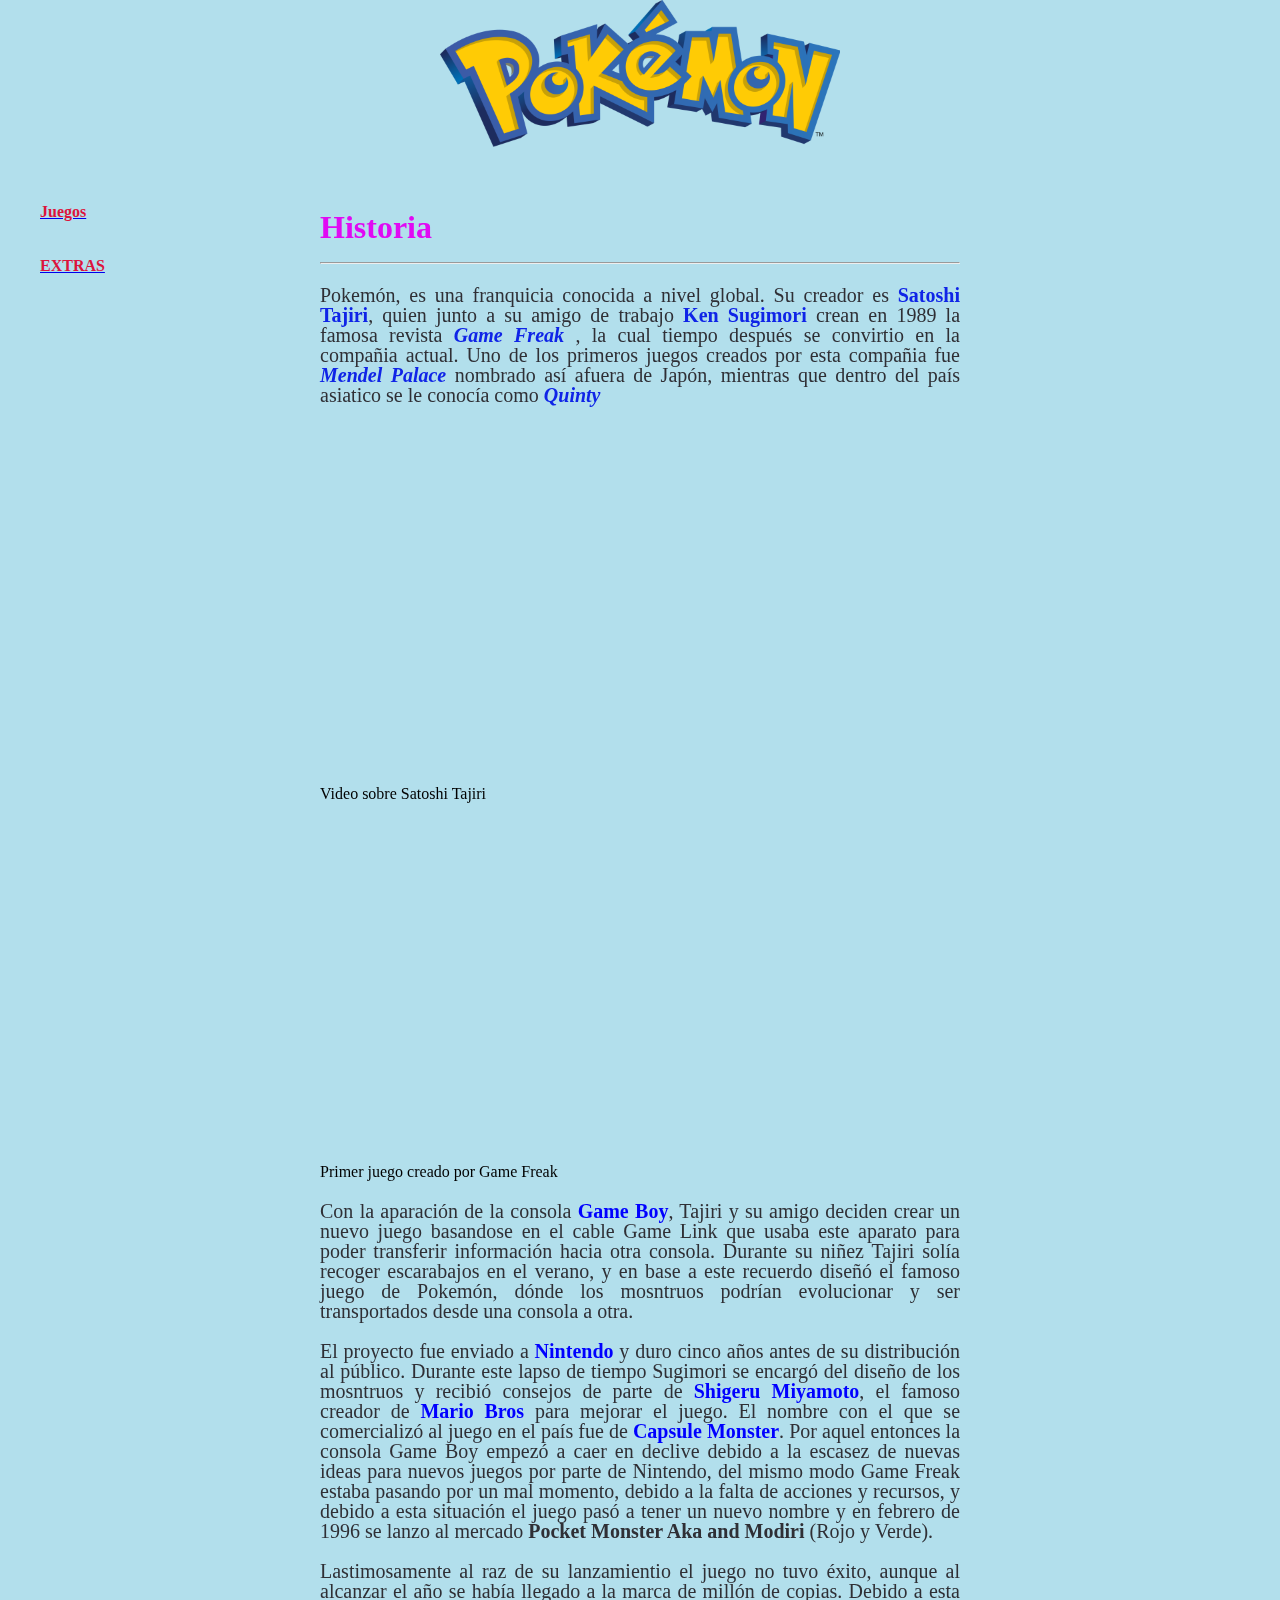
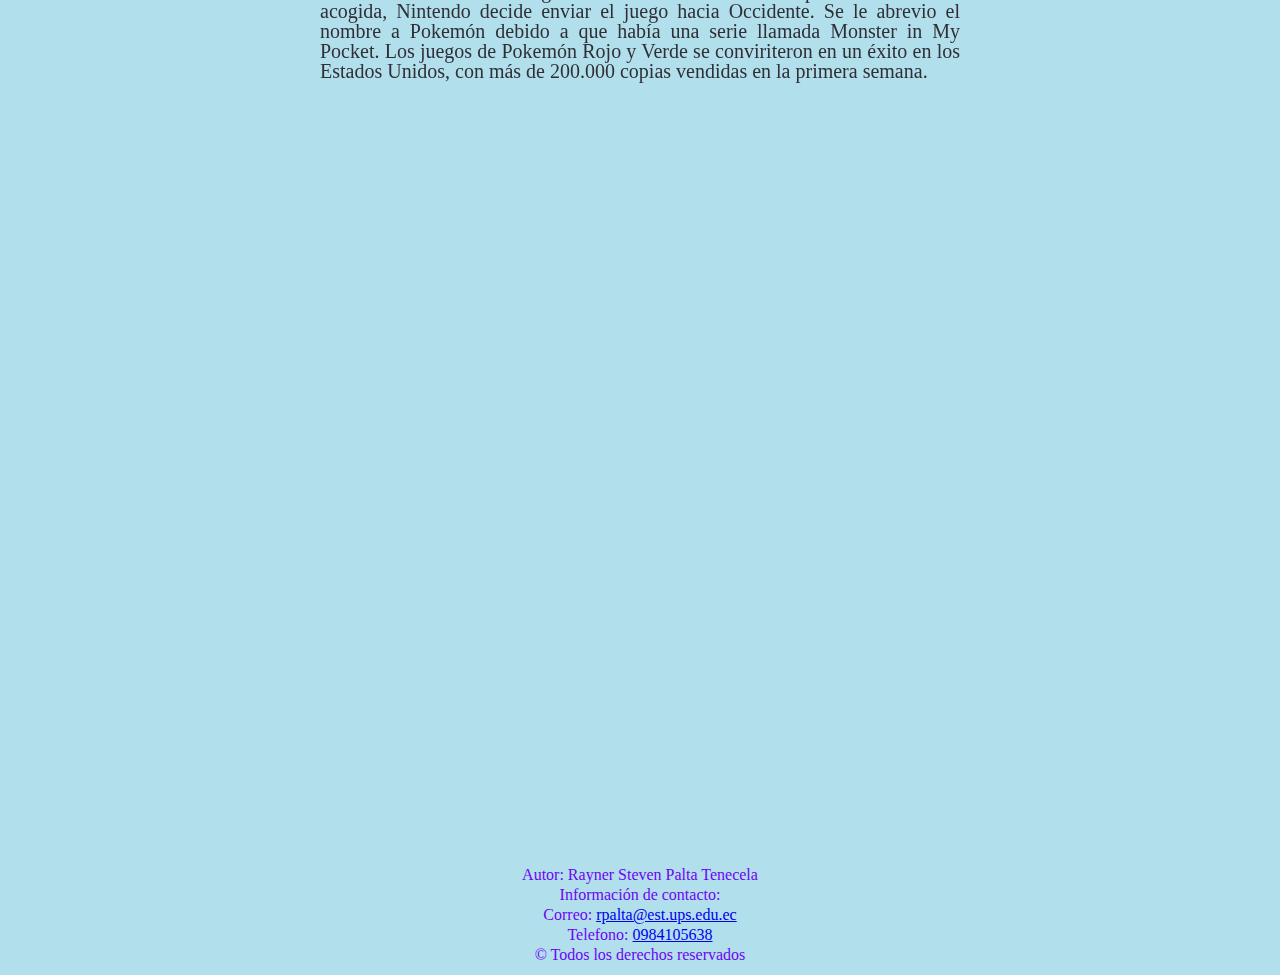
<file: Inicio/index.html>
<!DOCTYPE html>
<html lang="es">
    <head>
        <title > Tu blog de Pokemón   </title> <!-- titulo de la pagina-->
        <meta charset="UTF-8">
        <!-- initial-scale sirve para que se vea bien la pag en el celu-->
        <meta name="viewport" content="width=device-width, initial-scale=1.0">
        <meta name="keywords" content="shorcut">
        <link rel="shorcut icon" href="imagenes/favicon.ico"> 
        <link  rel= "stylesheet" href="/Diseño/estilo.css">
      
    </head>
  
    <body style="background-color: rgb(178, 223, 236);"  >
   
    <header> <!--menus de navegacion, logos, links, etc -->
        <div align= "center">
            <img width="400" src="/imagenes/logos/logo.png" alt = "logo de Pokemón"> </img>     

        </div>
        <br>
        
         <div>
             <nav>
                    <ul>
                            <br>
                            <a href="/Juegos/juegos.html"> <b style="color: crimson;">Juegos</b> </a>  
                            <br>
                            <br>
                            <br> 
                            <a href="/Extra/extra.html"> <b style="color: crimson;">EXTRAS</b> </a>  
                            <br>
                            <br>
                            <br>    
                     </ul>
             </nav>
           
                
         </div><!-- aqui se almacena toda la navegacion de la pagina-->
         
      
    </header>
    
    <main > <!-- todo el contenido de la pagina-->
        <br>
        <div >
             <article>
                    <section> <!-- Separa el texto diferentes partes debe contener su propio header-->
                        <h1>
                            <b style="color: rgb(224, 10, 243);">Historia</b>
                            <hr/>
                        </h1>
                        <p > 
    
                         Pokemón, es una franquicia conocida a nivel global. Su creador es <b style="color:rgb(15, 36, 231);"> Satoshi Tajiri</b>, quien junto a 
                         su amigo de trabajo <b style="color: rgb(15, 36, 231);">Ken Sugimori</b> crean en 1989 la famosa revista <b> <i style="color:rgb(15, 36, 231);">Game Freak</i> </b>, la cual tiempo después se convirtio
                         en la compañia actual. Uno de los primeros juegos creados por esta compañia fue <b style="color:rgb(15, 36, 231);"> <i>Mendel Palace</i> </b> nombrado así afuera de Japón, mientras que dentro del país asiatico se le conocía como <b style="color:rgb(15, 36, 231);"> <i>Quinty</i></b>
                        
                      
                        
                        <div style="position: relative; padding-bottom: 56.25%; height: 0; overflow: hidden;">
    
                                         <iframe style="position: absolute; top: 0; left: 0; width: 100%; height: 100%;" src="https://www.youtube.com/embed/h1tOsta5z5Q" frameborder="0" webkitallowfullscreen mozallowfullscreen allowfullscreen allowfullscreen alt="video sobre la historia de Satoshi Tajiri"></iframe>          
                        </div>

                                 <title2 >    Video sobre Satoshi Tajiri</title2>
                        <br>

                        <div style="position: relative; padding-bottom: 56.25%; height: 0; overflow: hidden;">

                                        <iframe style="position: absolute; top: 0; left: 0; width: 100%; height: 100%;"  src="https://www.youtube.com/embed/6JzGuhXqdRY" frameborder="0" allow="accelerometer; autoplay; encrypted-media; gyroscope; picture-in-picture" allowfullscreen alt="video del juego Mendel Palace"></iframe>  
                                                 
                        </div>
                                 <title2 > Primer juego creado por Game Freak</title2>

                     </section>

                     <section>

                         <p >
                         Con la aparación de la consola <strong style="color: blue;">Game Boy</strong>,  Tajiri  y su amigo deciden crear un nuevo juego basandose en el cable Game Link que usaba este aparato para poder transferir información hacia otra consola.
                         Durante su niñez Tajiri solía recoger escarabajos en el verano, y en base a este recuerdo diseñó el famoso juego de Pokemón, dónde los mosntruos podrían evolucionar y ser transportados desde una consola a otra. 
                        </p>

                         <p>
                         El proyecto fue enviado a  <strong style="color: blue;">Nintendo</strong> y duro cinco años antes de su distribución al público. Durante este lapso
                         de tiempo Sugimori se encargó del diseño de los mosntruos y recibió consejos de parte de <b style="color: blue;">Shigeru Miyamoto</b>, el famoso creador de <b style="color: blue;">Mario Bros</b> para mejorar el juego. 
                         El nombre con el que se comercializó al juego en el país fue de <b style="color: blue;">Capsule Monster</b>. Por aquel entonces la consola Game Boy empezó a caer en declive debido a la escasez de nuevas ideas para nuevos juegos 
                         por parte de Nintendo, del mismo modo Game Freak estaba pasando por un mal momento, debido a la falta de acciones y recursos, y debido a esta situación el juego pasó a tener un nuevo nombre y en febrero de 1996 se lanzo al mercado 
                         <strong>Pocket Monster Aka and Modiri</strong> (Rojo y Verde).
                        
                        </p>    
                        
                        <P>
                         Lastimosamente al raz de su lanzamientio el juego no tuvo  éxito, aunque al alcanzar el año se había llegado a la marca de millón de copias. Debido a esta acogida, Nintendo decide enviar el juego hacia Occidente. Se le abrevio el nombre a 
                         Pokemón debido a que había una serie llamada Monster in My Pocket.
                         Los juegos de Pokemón Rojo y Verde se conviriteron en un éxito en los Estados Unidos, con más de 200.000 copias vendidas en la primera semana.

                        </P>

                        <div style="position: relative; padding-bottom: 56.25%; height: 0; overflow: hidden;">

                                        <iframe style="position: absolute; top: 0; left: 0; width: 100%; height: 100%;"  src="https://www.youtube.com/embed/wEGcZM8pTXg" frameborder="0" allow="accelerometer; autoplay; encrypted-media; gyroscope; picture-in-picture" allowfullscreen alt="video del juego Pokemón Rojo"></iframe>  
                        </div>
                      
                        <br>
                         
                        <div style="position: relative; padding-bottom: 56.25%; height: 0; overflow: hidden;">

                                        <iframe style="position: absolute; top: 0; left: 0; width: 100%; height: 100%;"  src="https://www.youtube.com/embed/vg9ZW2w9p7I?start=5" frameborder="0" allow="accelerometer; autoplay; encrypted-media; gyroscope; picture-in-picture" allowfullscreen alt="video del juego Pokemón Verde"></iframe>  
                                                 
                        </div>

                        <br>
         
                     </section>
             </article>   
              
        </div>
                
             <!-- para hacer de negrit , el <i> hace cursiva, 
             <hr/> sirve para hacer una linea como division
            <sub> sirve para poner como una pontencia baja y el sup arriba
            -->    
          <br>
       
    </main>

            
    <div>
        <footer>
                <p2 aria-setsize="10">Autor: Rayner Steven Palta Tenecela </p>
                <p2> Información de contacto:</p> <p2>Correo:  <a href=" mailto:rpalta@est.ups.edu.ec"> rpalta@est.ups.edu.ec</a></p> 
                <p2>Telefono: <a href="tel:+593-984105638"> 0984105638 </a></p>
                <p2> &copy; Todos los derechos reservados</p>

        </footer>
            
     </div>

    </body>
</html>
</file>
<file: Diseño/estilo.css>
body {
    margin: 0;
    padding: 0;
    display: inline ;
    min-height: 100vh;
    flex-wrap: wrap;
}
p {
    font-size: 20px;
    line-height: 20px;
    color: rgb(47, 47, 53);
    
}
nav  {
    position: fixed;
      left: 0;
      bottom: 100;
      width: 10%;
      background-color: rgb(178, 223, 236);;
      color: rgb(224, 235, 245);
      text-align: left;
 }

article{             
    position: sticky;
    left: 25%;
    right: 15 ;
    bottom: 30%;
    width: 50%;
    background-color:rgb(178, 223, 236);;
    text-align: justify;   
}
aside {
  position: fixed;
  left:76%;
  top: 30%;
  width: 25%;
  background-color: rgb(178, 223, 236);;
  color: rgb(224, 235, 245);
  text-align: left;
}


footer {

     align-self: flex-end;
     background-color:rgb(178, 223, 236);
     line-height: 0;
     text-align: center;
     color: rgb(109, 4, 247);
}  
 .content-table {
        border-collapse: collapse;
        margin: 25px 0;
        font-size: 0.9em;
        min-width: 400px;
        border-radius: 5px 5px 0 0;
        overflow: hidden;
      
      }
      
      .content-table thead tr {
        background-color:rgb(41, 192, 179);
        color: rgb(1, 58, 143);
        text-align: left;
        font-weight: bold;
      }
      
      .content-table th,
      .content-table td {
        padding: 15px 15px;
        
      }
      
      .content-table tbody tr {
        border-bottom: 1px solid red;
        border-left: 2px solid green;
        border-right:2px solid green;
      }

      .content-table tbody tr:last-of-type {
        border-bottom: 2px solid green;
      }
</file>
